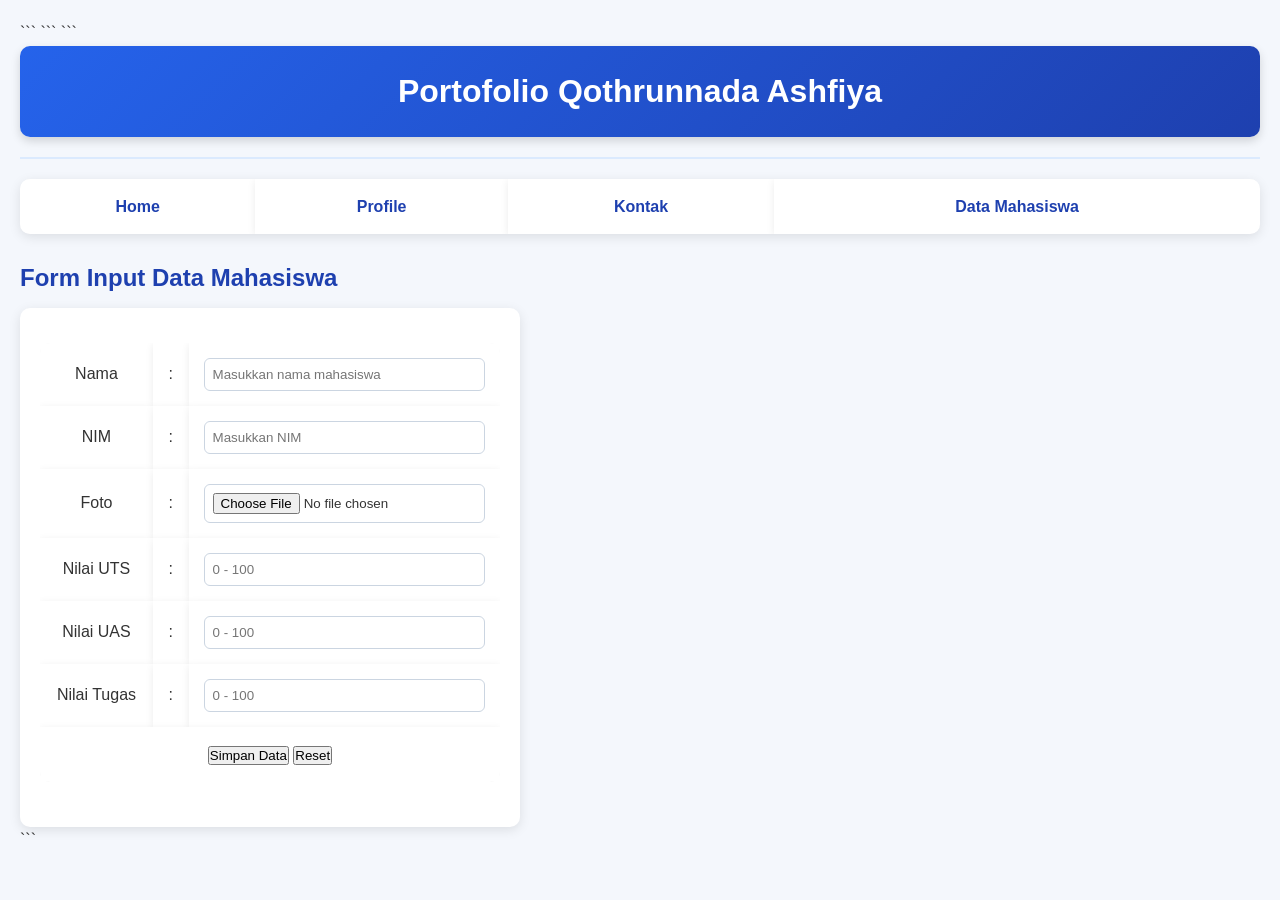
<file: inputdata.html>
<!DOCTYPE html>

<html lang="id">
<head>
    <meta charset="UTF-8">
    <meta name="viewport" content="width=device-width, initial-scale=1.0">
    <title>Input Data Mahasiswa</title>

```
<!-- Hubungkan CSS -->
<link rel="stylesheet" href="style.css">
```

</head>
<body>

```
<!-- HEADER -->
<h1>Portofolio Qothrunnada Ashfiya</h1>

<hr>

<!-- NAVBAR -->
<table class="navbar">
    <tr>
        <td><a href="index.html">Home</a></td>
        <td><a href="profile.html">Profile</a></td>
        <td><a href="contact.html">Kontak</a></td>
        <td><a href="DataMahasiswa.html">Data Mahasiswa</a></td>
    </tr>
</table>

<!-- JUDUL -->
<h2>Form Input Data Mahasiswa</h2>

<!-- FORM -->
<form action="proses_input.php" method="post" enctype="multipart/form-data">

    <table>
        <tr>
            <td><label for="nama">Nama</label></td>
            <td>:</td>
            <td>
                <input type="text"
                       id="nama"
                       name="nama"
                       placeholder="Masukkan nama mahasiswa"
                       required>
            </td>
        </tr>

        <tr>
            <td><label for="nim">NIM</label></td>
            <td>:</td>
            <td>
                <input type="text"
                       id="nim"
                       name="nim"
                       placeholder="Masukkan NIM"
                       required>
            </td>
        </tr>

        <tr>
            <td><label for="foto">Foto</label></td>
            <td>:</td>
            <td>
                <input type="file"
                       id="foto"
                       name="foto"
                       accept="image/*">
            </td>
        </tr>

        <tr>
            <td><label for="uts">Nilai UTS</label></td>
            <td>:</td>
            <td>
                <input type="number"
                       id="uts"
                       name="uts"
                       min="0"
                       max="100"
                       placeholder="0 - 100"
                       required>
            </td>
        </tr>

        <tr>
            <td><label for="uas">Nilai UAS</label></td>
            <td>:</td>
            <td>
                <input type="number"
                       id="uas"
                       name="uas"
                       min="0"
                       max="100"
                       placeholder="0 - 100"
                       required>
            </td>
        </tr>

        <tr>
            <td><label for="tugas">Nilai Tugas</label></td>
            <td>:</td>
            <td>
                <input type="number"
                       id="tugas"
                       name="tugas"
                       min="0"
                       max="100"
                       placeholder="0 - 100"
                       required>
            </td>
        </tr>

        <tr>
            <td colspan="3" align="center">
                <button type="submit">
                    Simpan Data
                </button>

                <button type="reset">
                    Reset
                </button>
            </td>
        </tr>
    </table>

</form>
```

</body>
</html>
</file>
<file: style.css>
/* RESET */
*{
margin: 0;
padding: 0;
box-sizing: border-box;
}

/* BODY */
body{
font-family: 'Segoe UI', Tahoma, Geneva, Verdana, sans-serif;
background: #f4f7fc;
color: #333;
line-height: 1.6;
padding: 20px;
}

/* JUDUL */
h1{
text-align: center;
color: white;
background: linear-gradient(135deg,#2563eb,#1e40af);
padding: 20px;
border-radius: 10px;
margin-bottom: 20px;
box-shadow: 0 4px 10px rgba(0,0,0,0.15);
}

h2,h3{
margin: 20px 0 10px;
color: #1e40af;
}

/* NAVBAR */
table:first-of-type{
width: 100%;
border-collapse: collapse;
margin-bottom: 25px;
border: none;
}

table:first-of-type td{
background: #ffffff;
text-align: center;
padding: 15px;
border: none;
box-shadow: 0 2px 8px rgba(0,0,0,0.08);
}

table:first-of-type a{
text-decoration: none;
color: #1e40af;
font-weight: 600;
transition: 0.3s;
}

table:first-of-type a:hover

/* BUTTON */
button{
background: #2563eb;
color: white;
border: none;
padding: 10px 18px;
border-radius: 8px;
cursor: pointer;
font-size: 15px;
transition: 0.3s;
}

button:hover{
background: #1e40af;
transform: translateY(-2px);
}

/* TABEL DATA MAHASISWA */
table{
width: 100%;
border-collapse: collapse;
margin-top: 15px;
background: white;
border-radius: 10px;
overflow: hidden;
box-shadow: 0 3px 12px rgba(0,0,0,0.1);
}

th{
background: #2563eb;
color: white;
padding: 12px;
}

td{
padding: 12px;
text-align: center;
}

tr:nth-child(even){
background: #f8fafc;
}

tr:hover

/* FOTO */
img{
width: 100px;
height: 130px;
object-fit: cover;
border-radius: 10px;
border: 3px solid #dbeafe;
transition: 0.3s;
}

img:hover{
transform: scale(1.05);
}

/* FORM INPUT */
form{
background: white;
padding: 20px;
border-radius: 10px;
width: 500px;
max-width: 100%;
box-shadow: 0 3px 12px rgba(0,0,0,0.1);
}

form table{
box-shadow: none;
}

input[type="text"],
input[type="number"],
input[type="file"]{
width: 100%;
padding: 8px;
border: 1px solid #cbd5e1;
border-radius: 6px;
}

input:focus{
outline: none;
border-color: #2563eb;
}

/* PARAGRAF */
p{
background: white;
padding: 15px;
border-radius: 10px;
margin-top: 10px;
box-shadow: 0 2px 8px rgba(0,0,0,0.08);
}

/* LIST */
ul{
background: white;
padding: 20px 40px;
border-radius: 10px;
box-shadow: 0 2px 8px rgba(0,0,0,0.08);
}

/* HR */
hr{
margin: 20px 0;
border: none;
height: 2px;
background: #dbeafe;
}
</file>
